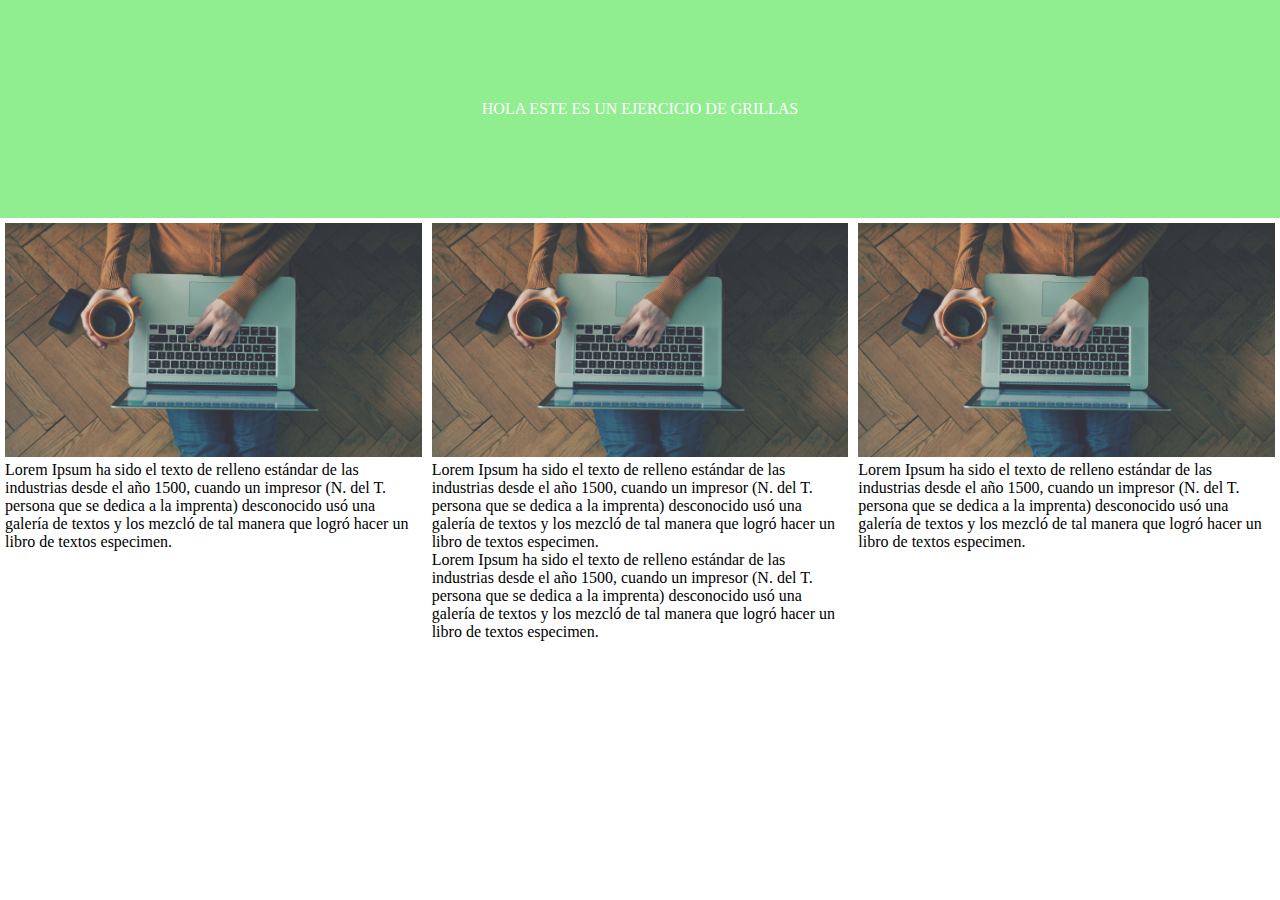
<file: index.html>
<!DOCTYPE html>
<html>
  <head>
    <meta charset="utf-8">
    <meta http-equiv="X-UA-Compatible" content="IE=edge">
    <meta name="viewport" content="width=device-width, initial-scale=1">
    <title>Ejercicio 5</title>
    <link rel="stylesheet" href="css/style.css">
  </head>
  <body>
    <div class="container">
      <div class="row">
        <div class="col-sm-12 header">
          hola este es un ejercicio de grillas
        </div>
      </div>

      <div class="row">
        <div class="col-sm-4">
          <img src="img/bg22.jpeg" alt="" class="img-responsive">
          <span class="parrafo">
            Lorem Ipsum ha sido el texto de relleno estándar de las industrias desde el año 1500,
            cuando un impresor (N. del T. persona que se dedica a la imprenta)
            desconocido usó una galería de textos y los mezcló de tal manera que
            logró hacer un libro de textos especimen.
          </span>
        </div>
        <div class="col-sm-4">
          <img src="img/bg22.jpeg" alt="" class="img-responsive">
          <span class="parrafo">
            Lorem Ipsum ha sido el texto de relleno estándar de las industrias desde el año 1500,
            cuando un impresor (N. del T. persona que se dedica a la imprenta)
            desconocido usó una galería de textos y los mezcló de tal manera que
            logró hacer un libro de textos especimen.
            <br>
            Lorem Ipsum ha sido el texto de relleno estándar de las industrias desde el año 1500,
            cuando un impresor (N. del T. persona que se dedica a la imprenta)
            desconocido usó una galería de textos y los mezcló de tal manera que
            logró hacer un libro de textos especimen.
          </span>
        </div>
        <div class="col-sm-4">
          <img src="img/bg22.jpeg" alt="" class="img-responsive">
          <span class="parrafo">
            Lorem Ipsum ha sido el texto de relleno estándar de las industrias desde el año 1500,
            cuando un impresor (N. del T. persona que se dedica a la imprenta)
            desconocido usó una galería de textos y los mezcló de tal manera que
            logró hacer un libro de textos especimen.
          </span>
        </div>
      </div>

    </div>
  </body>
</html>
</file>
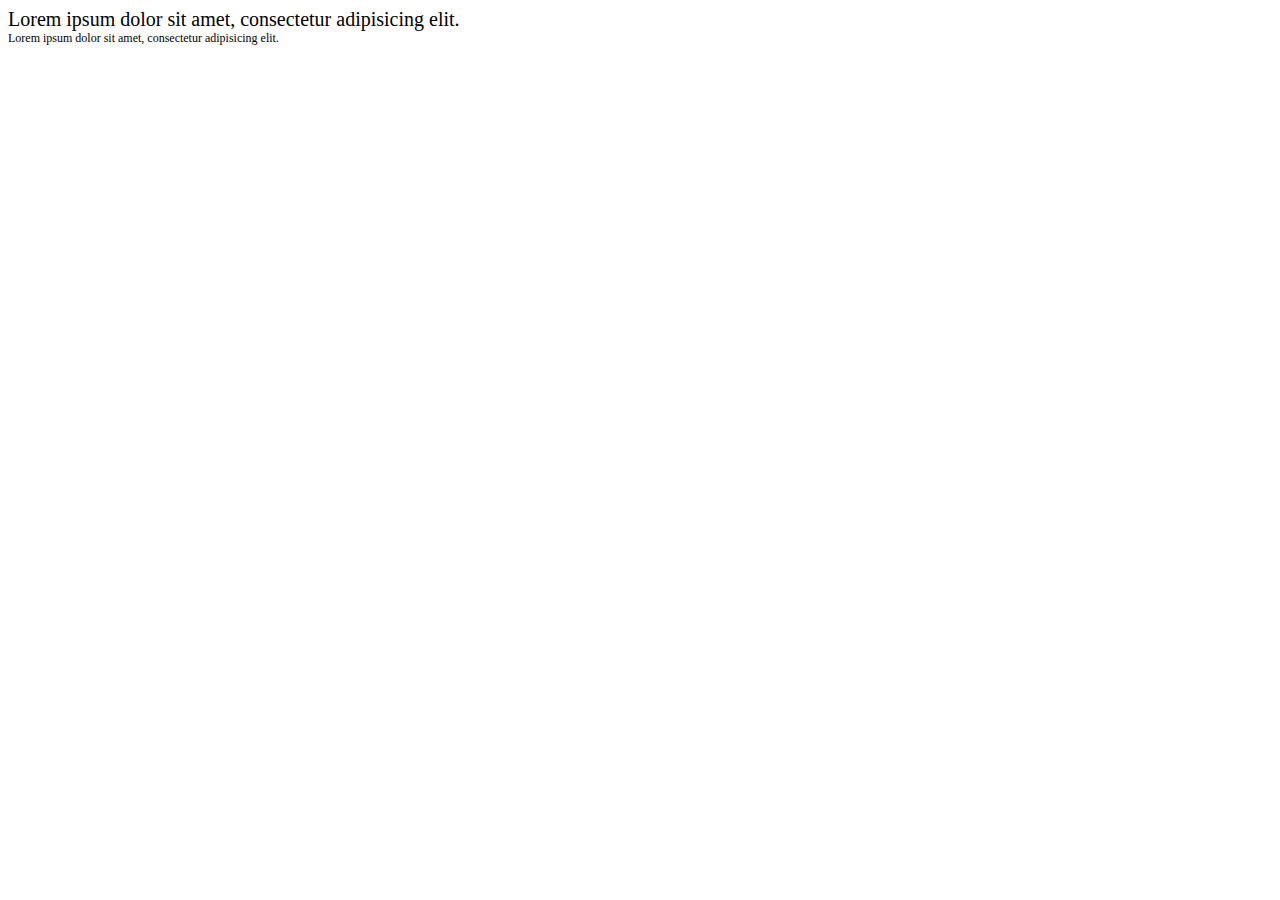
<file: index2.html>
<!DOCTYPE html>
<html>
<head>
  <meta charset="utf-8">
  <title>Ejercicio 2</title>
  <style>
  .clase1{
    font-size: 20px;
  }
  .clase2{
    font-size: 12px;
  }
  </style>
</head>
<body>
  <div class="clase1">
    Lorem ipsum dolor sit amet, consectetur adipisicing elit.
    <div class="clase2">
      Lorem ipsum dolor sit amet, consectetur adipisicing elit.
    </div>
  </div>
</body>
</html>
</file>
<file: css/style.css>
html, body{
  padding: 0px;
  margin: 0px;
}

.row{
  clear: both;
}

.header{
  text-transform: uppercase;
  padding: 100px 50px;
  background-color: lightgreen;
  color: white;
  text-align: center;
}

.col-sm-4{
  width: 33%;
  box-sizing: border-box;
  padding: 5px;
  display: table-cell;
}

.img-responsive{
  max-width: 100%;
}

@media (max-width: 480px) {
  .col-sm-4{
    width: 100%;
    float: left;
  }

  .header{
    padding: 50px 10px;
    display: none;
  }

}
</file>
